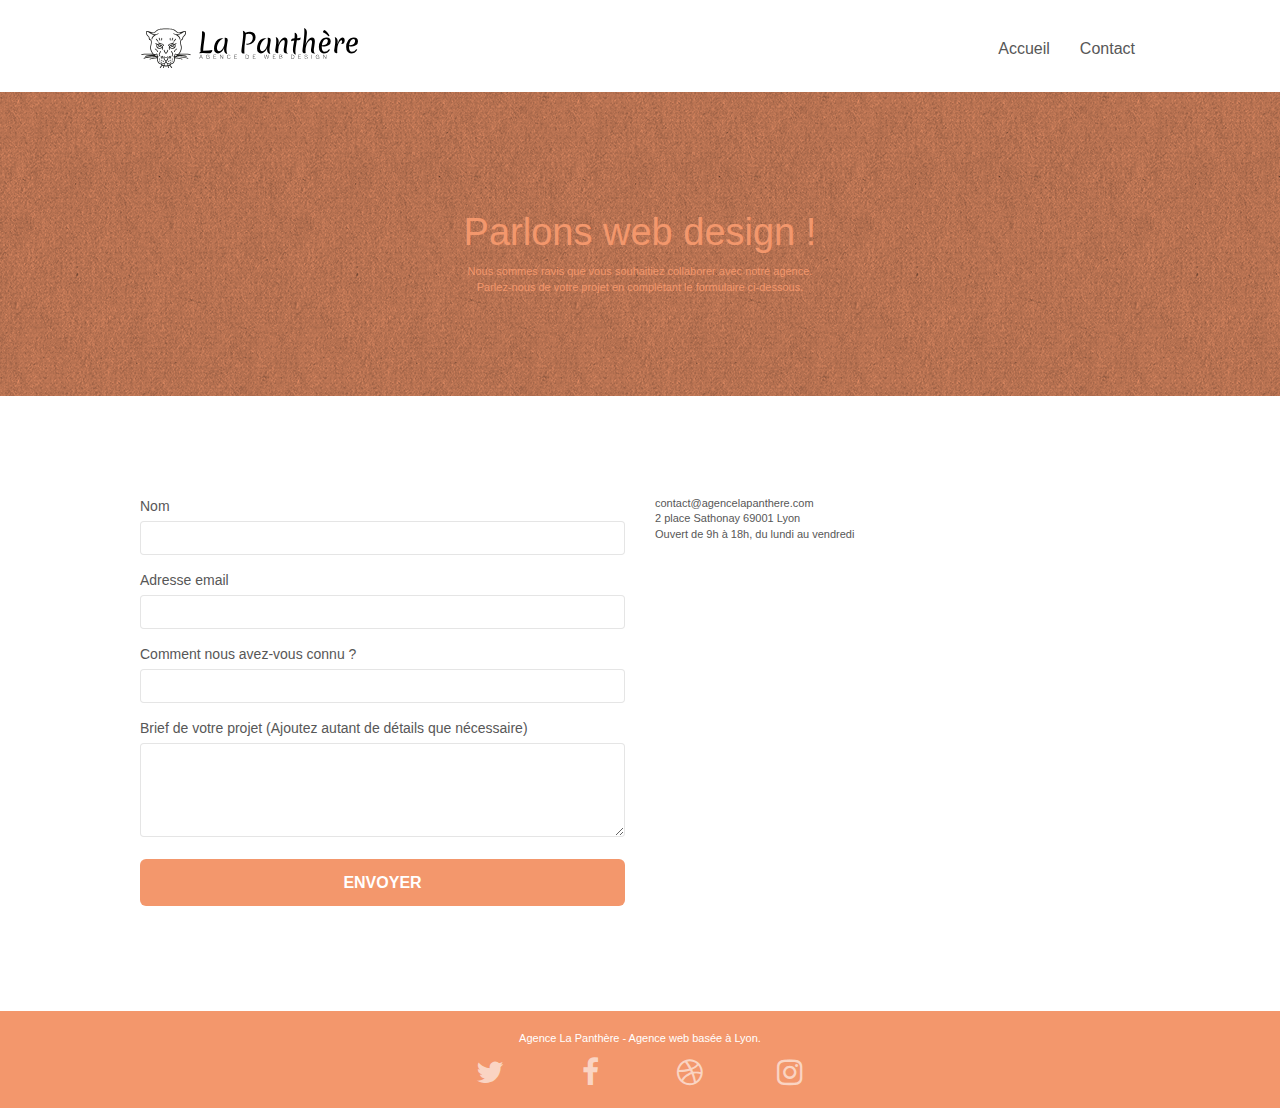
<file: contact.html>
<!DOCTYPE html>
<html lang="fr">
  <head>
    <meta charset="utf-8" />
    <meta name="keywords" content="" />
    <meta name="description" content="" />
    <meta
      name="viewport"
      content="width=device-width, initial-scale=1.0, viewport-fit=cover"
    />
    <link rel="shortcut icon" type="image/png" href="favicon.jpg" />

    <link rel="stylesheet" type="text/css" href="./css/bootstrap.css" />
    <link rel="stylesheet" type="text/css" href="style.css" />
    <link rel="stylesheet" type="text/css" href="./css/font-awesome.css" />
    <link rel="stylesheet" type="text/css" href="./css/et-line.css" />

    <title>La Panthère - Contactez-nous!</title>

    <!-- Goggle Search Console -->
    <meta
      name="google-site-verification"
      content="S-s8-OBaek2lQXfEcOyviEOPm5iNHLbbDHRdTUemHBk"
    />
    <!-- Google Search Console end -->
  </head>
  <body>
    <!-- Principal conteneur -->
    <div class="page-container">
      <!-- bloc-0 -->
      <div class="bloc bgc-white l-bloc" id="bloc-0">
        <div class="container bloc-sm">
          <nav class="navbar row">
            <div class="navbar-header">
              <a class="navbar-brand" href="index.html"
                ><img
                  src="img/agence-la-panthere-monochrome.svg"
                  alt="atlanta web design logo"
                  height="40"
              /></a>
              <button
                id="nav-toggle"
                type="button"
                class="ui-navbar-toggle navbar-toggle"
                data-toggle="collapse"
                data-target=".navbar-1"
              >
                <span class="sr-only"></span><span class="icon-bar"></span
                ><span class="icon-bar"></span><span class="icon-bar"></span>
              </button>
            </div>
            <div class="collapse navbar-collapse navbar-1 special-dropdown-nav">
              <ul class="site-navigation nav navbar-nav">
                <li>
                  <a href="index.html">Accueil</a>
                </li>
                <li>
                  <a href="contact.html">Contact</a>
                </li>
              </ul>
            </div>
          </nav>
        </div>
      </div>
      <!-- bloc-0 END -->

      <!-- bloc-6 -->
      <div
        class="bloc bg-dots-bg bg-repeat bgc-atomic-tangerine d-bloc bloc-bg-texture texture-paper"
        id="bloc-6"
      >
        <div class="container bloc-lg">
          <div class="row">
            <div class="col-sm-12">
              <h1 class="text-center hero-bloc-text tc-white">
                Parlons web design !
              </h1>
              <p class="text-center mg-lg tc-white tight-width-whitespace">
                Nous sommes ravis que vous souhaitiez collaborer avec notre
                agence.<br />
                Parlez-nous de votre projet en complétant le formulaire
                ci-dessous.
              </p>
            </div>
          </div>
        </div>
      </div>
      <!-- bloc-6 END -->

      <!-- bloc-7 -->
      <div class="bloc bgc-white l-bloc" id="bloc-7">
        <div class="container bloc-lg">
          <div class="row">
            <div class="col-sm-6">
              <form id="form_1">
                <div class="form-group">
                  <label> Nom </label>
                  <input id="name" class="form-control" required />
                </div>
                <div class="form-group">
                  <label> Adresse email </label>
                  <input
                    id="email"
                    class="form-control"
                    type="email"
                    required
                  />
                </div>
                <div class="form-group">
                  <label> Comment nous avez-vous connu ? </label>
                  <input
                    class="form-control"
                    type="email"
                    required
                    id="input_504"
                  />
                </div>
                <div class="form-group">
                  <label>
                    Brief de votre projet (Ajoutez autant de détails que
                    nécessaire)<br /> </label
                  ><textarea
                    id="message"
                    class="form-control"
                    rows="4"
                    cols="50"
                    required
                  ></textarea>
                </div>
                <button
                  class="bloc-button btn btn-lg btn-block cta-hero btn-atomic-tangerine"
                  type="submit"
                >
                  Envoyer
                </button>
              </form>
            </div>
            <div class="col-sm-6">
              <p>
                contact@agencelapanthere.com<br />2 place Sathonay 69001 Lyon<br />Ouvert
                de 9h à 18h, du lundi au vendredi<br />
              </p>
            </div>
          </div>
        </div>
      </div>
      <!-- bloc-7 END -->

      <!-- ScrollToTop Button -->
      <a class="bloc-button btn btn-d scrollToTop" onclick="scrollToTarget('1')"
        ><span class="fa fa-chevron-up"></span
      ></a>
      <!-- ScrollToTop Button END-->

      <!-- Footer - bloc-8 -->
      <div class="bloc bgc-atomic-tangerine d-bloc" id="bloc-8">
        <div class="container bloc-sm">
          <div class="row">
            <div class="col-sm-12">
              <p class="text-center white">
                Agence La Panthère - Agence web basée à Lyon.<br />
              </p>
              <div class="row row-no-gutters social">
                <div class="col-sm-3">
                  <div class="text-center">
                    <a class="Twitter" href="https://twitter.com/?lang=fr" aria-label="Twitter">
                      <span class="fa fa-twitter icon-md"></span
                    ></a>
                  </div>
                </div>
                <div class="col-sm-3">
                  <div class="text-center">
                    <a class="Facebook" href="https://www.facebook.com/" aria-label="Facebook">
                      <span class="fa fa-facebook icon-md"></span>
                      </a>
                  </div>
                </div>
                <div class="col-sm-3">
                  <div class="text-center">
                    <a class="Dribble" href="https://dribbble.com/" aria-label="Dribble">
                      <span class="fa fa-dribbble icon-md"></span
                    ></a>
                  </div>
                </div>
                <div class="col-sm-3">
                  <div class="text-center">
                    <a class="Instagram" href="https://www.instagram.com/" aria-label="Instagram">
                      <span class="fa fa-instagram icon-md"></span
                    ></a>
                  </div>
                </div>
              </div>
            </div>
          </div>
        </div>
      </div>
      <!-- Footer - bloc-8 END -->
    </div>
    <!-- Principal conteneur END -->

    <script src="./js/jquery-2.1.0.js"></script>
    <script src="./js/bootstrap.js"></script>
    <script src="./js/blocs.js"></script>
    <script src="./js/jqBootstrapValidation.js"></script>
    <script src="./js/formHandler.js"></script>
  </body>
</html>
</file>
<file: style.css>
body {
    margin: 0;
    padding: 0;
    background: #FFF;
    overflow-x: hidden;
    -webkit-font-smoothing: antialiased;
    -moz-osx-font-smoothing: grayscale;
}

a,
button {
    transition: all .3s ease-in-out;
    outline: none!important;
}

a:hover {
    text-decoration: none;
    cursor: pointer;
}

#page-loading-blocs-notifaction {
    position: fixed;
    top: 0;
    bottom: 0;
    width: 100%;
    z-index: 100000;
    background: #FFFFFF url("img/pageload-spinner.gif") no-repeat center center;
}

.bloc {
    width: 100%;
    clear: both;
    background: 50% 50% no-repeat;
    padding: 0 50px;
    -webkit-background-size: cover;
    -moz-background-size: cover;
    -o-background-size: cover;
    background-size: cover;
    position: relative;
}

.bloc .container {
    padding-left: 0;
    padding-right: 0;
}

.bloc-lg {
    padding: 100px 50px;
}

.bloc-md {
    padding: 50px;
}

.bloc-sm {
    padding: 20px 50px;
}

.bg-center,
.bg-l-edge,
.bg-r-edge,
.bg-t-edge,
.bg-b-edge,
.bg-tl-edge,
.bg-bl-edge,
.bg-tr-edge,
.bg-br-edge,
.bg-repeat {
    -webkit-background-size: auto!important;
    -moz-background-size: auto!important;
    -o-background-size: auto!important;
    background-size: auto!important;
}

.bg-repeat {
    background: repeat;
}

.bg-t-edge {
    background: top no-repeat;
}

.bloc-bg-texture::before {
    content: "";
    background-size: 2px 2px;
    position: absolute;
    top: 0;
    bottom: 0;
    left: 0;
    right: 0;
}

.texture-paper::before {
    background: url("img/texture-paper.png");
    background-size: 280px 280px;
}

.b-parallax {
    background-attachment: fixed;
}

.d-bloc {
    color: rgba(255, 255, 255, .7);
}

.d-bloc button:hover {
    color: rgba(255, 255, 255, .9);
}

.d-bloc .icon-round,
.d-bloc .icon-square,
.d-bloc .icon-rounded,
.d-bloc .icon-semi-rounded-a,
.d-bloc .icon-semi-rounded-b {
    border-color: rgba(255, 255, 255, .9);
}

.d-bloc .divider-h span {
    border-color: rgba(255, 255, 255, .2);
}

.d-bloc .a-btn,
.d-bloc .navbar a,
.d-bloc .navbar-brand,
.d-bloc a .icon-sm,
.d-bloc a .icon-md,
.d-bloc a .icon-lg,
.d-bloc a .icon-xl,
.d-bloc h1 a,
.d-bloc h2 a,
.d-bloc h3 a,
.d-bloc h4 a,
.d-bloc h5 a,
.d-bloc h6 a,
.d-bloc p a {
    color: rgba(255, 255, 255, .6);
}

.d-bloc .a-btn:hover,
.d-bloc .navbar a:hover,
.d-bloc .navbar-brand:hover,
.d-bloc a:hover .icon-sm,
.d-bloc a:hover .icon-md,
.d-bloc a:hover .icon-lg,
.d-bloc a:hover .icon-xl,
.d-bloc h1 a:hover,
.d-bloc h2 a:hover,
.d-bloc h3 a:hover,
.d-bloc h4 a:hover,
.d-bloc h5 a:hover,
.d-bloc h6 a:hover,
.d-bloc p a:hover {
    color: rgba(255, 255, 255, 1);
}

.d-bloc .navbar-toggle .icon-bar {
    background: rgba(255, 255, 255, 1);
}

.d-bloc .btn-wire,
.d-bloc .btn-wire:hover {
    color: rgba(255, 255, 255, 1);
    border-color: rgba(255, 255, 255, 1);
}

.d-bloc .panel {
    color: rgba(0, 0, 0, .5);
}

.d-bloc .panel button:hover {
    color: rgba(0, 0, 0, .7);
}

.d-bloc .panel icon {
    border-color: rgba(0, 0, 0, .7);
}

.d-bloc .panel .divider-h span {
    border-color: rgba(0, 0, 0, .1);
}

.d-bloc .panel .a-btn {
    color: rgba(0, 0, 0, .6);
}

.d-bloc .panel .a-btn:hover {
    color: rgba(0, 0, 0, 1);
}

.d-bloc .panel .btn-wire,
.d-bloc .panel .btn-wire:hover {
    color: rgba(0, 0, 0, .7);
    border-color: rgba(0, 0, 0, .3);
}

.d-bloc .panel,
.l-bloc {
    color: rgba(0, 0, 0, .5);
}

.d-bloc .panel button:hover,
.l-bloc button:hover {
    color: rgba(0, 0, 0, .7);
}

.l-bloc .icon-round,
.l-bloc .icon-square,
.l-bloc .icon-rounded,
.l-bloc .icon-semi-rounded-a,
.l-bloc .icon-semi-rounded-b {
    border-color: rgba(0, 0, 0, .7);
}

.d-bloc .panel .divider-h span,
.l-bloc .divider-h span {
    border-color: rgba(0, 0, 0, .1);
}

.d-bloc .panel .a-btn,
.l-bloc .a-btn,
.l-bloc .navbar a,
.l-bloc .navbar-brand,
.l-bloc a .icon-sm,
.l-bloc a .icon-md,
.l-bloc a .icon-lg,
.l-bloc a .icon-xl,
.l-bloc h1 a,
.l-bloc h2 a,
.l-bloc h3 a,
.l-bloc h4 a,
.l-bloc h5 a,
.l-bloc h6 a,
.l-bloc p a {
    color: rgba(0, 0, 0, .6);
}

.d-bloc .panel .a-btn:hover,
.l-bloc .a-btn:hover,
.l-bloc .navbar a:hover,
.l-bloc .navbar-brand:hover,
.l-bloc a:hover .icon-sm,
.l-bloc a:hover .icon-md,
.l-bloc a:hover .icon-lg,
.l-bloc a:hover .icon-xl,
.l-bloc h1 a:hover,
.l-bloc h2 a:hover,
.l-bloc h3 a:hover,
.l-bloc h4 a:hover,
.l-bloc h5 a:hover,
.l-bloc h6 a:hover,
.l-bloc p a:hover {
    color: rgba(0, 0, 0, 1);
}

.l-bloc .navbar-toggle .icon-bar {
    color: rgba(0, 0, 0, .6);
}

.d-bloc .panel .btn-wire,
.d-bloc .panel .btn-wire:hover,
.l-bloc .btn-wire,
.l-bloc .btn-wire:hover {
    color: rgba(0, 0, 0, .7);
    border-color: rgba(0, 0, 0, .3);
}

.voffset {
    margin-top: 30px;
}

.voffset-lg {
    margin-top: 80px;
}

.row-no-gutters {
    margin-right: 0;
    margin-left: 0;
}

.row.row-no-gutters > [class^="col-"],
.row.row-no-gutters > [class*=" col-"] {
    padding-right: 0;
    padding-left: 0;
}

#bloc-1-hero h1 {
    font-size: 32px;
}

.navbar {
    margin-bottom: 0;
    z-index: 1;
}

.navbar-brand {
    height: auto;
    padding: 3px 15px;
    font-size: 25px;
    font-weight: normal;
    font-weight: 600;
    line-height: 44px;
}

.navbar-brand img {
    max-height: 200px;
    margin: 0 5px 0 0;
    display: inline;
}

.navbar-brand img[src$=svg] {
    min-width: 100px;
}

.nav-center .navbar-brand img {
    margin: 0;
}

.navbar .nav {
    padding-top: 2px;
    margin-right: -16px;
    float: right;
    z-index: 1;
}

.nav > li {
    float: left;
    margin-top: 4px;
    font-size: 16px;
}

.navbar-nav .open .dropdown-menu > li > a {
    text-align: inherit;
}

.nav > li a:hover,
.nav > li a:focus {
    background: transparent;
}

.navbar-toggle {
    margin: 10px 10px 0 0;
    border: 0px;
}

.navbar-toggle:hover {
    background: transparent!important;
}

.navbar-toggle .icon-bar {
    background-color: rgba(0, 0, 0, .5);
    width: 26px;
}

.nav-invert .navbar .nav {
    float: left;
}

.nav-invert .navbar-header,
.nav-invert .navbar-brand {
    float: right;
    position: relative;
    z-index: 2;
}

@media (min-width: 768px) {
    .site-navigation {
        position: absolute;
        top: 50%;
        right: 20px;
        transform: translate(0, -50%);
        -webkit-transform: translateY(-50%);
    }
    .nav > li .dropdown-menu a,
    .nav > li .dropdown-menu a:hover {
        color: #484848;
    }
    .nav-invert .site-navigation {
        left: 0;
        right: 0;
    }
    .nav-center {
        text-align: center;
    }
    .nav-center .navbar-header {
        width: 100%;
    }
    .nav-center .navbar-header,
    .nav-center .navbar-brand,
    .nav-center .nav > li {
        float: none;
        display: inline-block;
    }
    .nav-center .site-navigation {
        position: relative;
        width: 100%;
        right: 0;
        margin-right: 0px;
        margin-top: 20px;
    }
    .nav-center.mini-nav .navbar-toggle {
        float: none;
        margin: 10px auto 0;
    }
}

.nav > li > .dropdown a {
    background: none!important;
    display: block;
    padding: 14px 15px;
}

nav .caret {
    margin: 0 5px;
}

.dropdown-menu .dropdown-menu {
    top: -8px;
    left: 100%;
}

.dropdown-menu .dropmenu-flow-right {
    top: 100%;
    left: 0;
    margin-left: -1px;
    border-top-left-radius: 0;
    border-top-right-radius: 0;
}

.dropdown-menu .dropdown span {
    border: 4px solid black;
    border-top-color: transparent;
    border-right-color: transparent;
    border-bottom-color: transparent;
    margin: 6px -5px 0 0!important;
    float: right;
}

.mg-md {
    margin-top: 10px;
    margin-bottom: 20px;
}

.mg-lg {
    margin-top: 10px;
    margin-bottom: 40px;
}

.btn {
    margin: 0 5px 5px 0;
}

.btn.pull-right {
    margin: 0 0 5px 5px;
}

.btn-d,
.btn-d:hover,
.btn-d:focus {
    color: #FFF;
    background: rgba(0, 0, 0, .3);
}

button {
    outline: none!important;
}

.btn-rd {
    border-radius: 40px;
}

.btn-clean {
    border: 1px solid rgba(0, 0, 0, .08);
    border-bottom-color: rgba(0, 0, 0, .1);
    text-shadow: 0 1px 0 rgba(0, 0, 1, .1);
    box-shadow: 0 1px 3px rgba(0, 0, 1, .25), inset 0 1px 0 0 rgba(255, 255, 255, .15);
}

.icon-md {
    font-size: 30px!important;
}

.icon-lg {
    font-size: 60px!important;
}

.sm-shadow {
    text-shadow: 0 1px 2px rgba(0, 0, 0, .3);
}

.panel-sq,
.panel-sq .panel-heading,
.panel-sq .panel-footer {
    border-radius: 0;
}

.panel-rd {
    border-radius: 30px;
}

.panel-rd .panel-heading {
    border-radius: 29px 29px 0 0;
}

.panel-rd .panel-footer {
    border-radius: 0 0 29px 29px;
}

.form-control {
    border-color: rgba(0, 0, 0, .1);
    box-shadow: none;
}

.scrollToTop {
    width: 40px;
    height: 40px;
    position: fixed;
    bottom: 20px;
    right: 20px;
    opacity: 0;
    z-index: 500;
    transition: all .3s ease-in-out;
}

.scrollToTop span {
    margin-top: 6px;
}

.showScrollTop {
    font-size: 14px;
    opacity: 1;
}

a[data-lightbox] {
    position: relative;
    display: block;
    text-align: center;
}

a[data-lightbox]:hover::before {
    content: "+";
    font-family: "HelveticaNeue-Light", "Helvetica Neue Light", "Helvetica Neue", Helvetica, Arial;
    font-size: 32px;
    width: 50px;
    height: 50px;
    margin-left: -25px;
    border-radius: 50%;
    background: rgba(0, 0, 0, .6);
    color: #FFF;
    font-weight: 100;
    z-index: 1;
    position: absolute;
    top: 50%;
    transform: translateY(-50%);
    -webkit-transform: translateY(-50%);
}

a[data-lightbox]:hover img {
    opacity: 0.6;
    -webkit-animation-fill-mode: none;
    animation-fill-mode: none;
}

#lightbox-modal {
    display: flex;
    align-items: center;
}

#lightbox-modal .modal-dialog {
    width: 90%;
    max-width: 900px;
    margin: 0 auto 0;
}

#lightbox-modal .modal-dialog img {
    max-height: 90vh;
    margin: 0 auto;
}

.lightbox-caption {
    padding: 20px;
    color: #FFF;
    background: rgba(0, 0, 0, .5);
    position: absolute;
    left: 15px;
    right: 15px;
    bottom: 5px;
}

.close-lightbox {
    color: #FFF;
    font-size: 30px;
    position: absolute;
    top: 20px;
    right: 20px;
    z-index: 20;
    background: rgba(0, 0, 0, .5);
    border: none;
    line-height: 30px;
    padding: 0 9px 5px;
    opacity: 0.3;
}

.close-lightbox:hover,
.next-lightbox:hover,
.prev-lightbox:hover {
    opacity: 1.0;
    color: #FFF;
}

.next-lightbox,
.prev-lightbox {
    font-size: 20px;
    color: rgba(255, 255, 255, .9);
    background: rgba(0, 0, 0, .5);
    transition: all .2s ease-in-out;
    position: absolute;
    top: 45%;
    z-index: 1;
    opacity: 0.4;
}

.next-lightbox {
    padding: 6px 8px 1px 13px;
    right: 25px;
}

.prev-lightbox {
    padding: 6px 13px 1px 10px;
    left: 25px;
}

.snapshot-lb .modal-body {
    padding-bottom: 45px;
}

.snapshot-lb .lightbox-caption {
    padding: 0;
    color: rgba(0, 0, 0, .5);
    background: none;
}

h1,
h2,
h3,
h4,
h5,
h6,
p,
label,
.btn,
a {
    font-family: "helvetica";
    font-weight: 400;
    color: #575757!important;
}

.container {
    max-width: 1000px;
}

.hero-bloc-text {
    font-size: 38px;
}

.hero-bloc-text-sub {
    font-size: 36px;
}

.statement-bloc-text {
    line-height: 26px;
    font-style: italic;
    font-size: 20px;
    text-align: center;
    font-weight: lighter;
    max-width: 520px;
    margin: auto auto auto auto;
}

p {
    font-size: 11px;
}

.tight-width-whitespace {
    max-width: 600px;
    margin: auto auto auto auto;
}

.h1 {
    font-size: 20px;
    font-family: "Open Sans";
}

.cta-hero {
    margin-top: 22px;
    color: #FFFFFF!important;
    text-transform: uppercase;
    padding: 12px 28px 12px 28px;
    font-size: 16px;
    font-weight: 700;
}

.social {
    max-width: 400px;
    margin: auto auto auto auto;
}

h2 {
    font-size: 22px;
    line-height: 1.4em;
}

h3 {
    font-size: 15px;
    text-transform: uppercase;
    font-weight: 700;
    color: #333333!important;
}

.med-width-whitespace {
    max-width: 800px;
    margin: auto auto auto auto;
    box-shadow: 0px 0px 0px #000000;
}

h1 {
    color: #333333!important;
}

h4 {
    color: #333333!important;
}

.icons {
    margin-bottom: 14px;
    margin-top: 24px;
}

.white {
    color: #FFFFFF!important;
}

.portfolio-thumb {
    margin-bottom: 24px;
}

.portfolio-row {
    margin-bottom: 44px;
    margin-top: 50px;
}

.avatar {
    box-shadow: 0px 4px 9px rgba(0, 0, 0, 0.3);
}

.black-background {
    background-color: rgba(165, 147, 99, 0.7);
    padding: 40px 40px 40px 40px;
}

.bold-link {
    font-weight: 900;
    text-decoration: underline!important;
}

.bgc-white {
    background-color: #FFFFFF;
}

.bgc-dark-slate-blue {
    background-color: #364577;
}

.bgc-atomic-tangerine {
    background-color: #F3976C;
}

.tc-white {
    color: #F3976C!important;
}

.btn-atomic-tangerine {
    background: #F3976C;
    color: #FFFFFF!important;
}

.btn-atomic-tangerine:hover {
    background: #c27956!important;
    color: #FFFFFF!important;
}

.ltc-white {
    color: #FFFFFF!important;
}

.ltc-white:hover {
    color: #cccccc!important;
}

.ltc-atomic-tangerine {
    color: #F3976C!important;
}

.ltc-atomic-tangerine:hover {
    color: #c27956!important;
}

.icon-dark-slate-blue {
    color: #364577!important;
    border-color: #364577!important;
}

.bg-dots-bg {
    background-image: url("img/dots-bg.png");
}

.bg-lines-h2-bg {
    background-image: url("img/lines-h2-bg.png");
}

.bg-banniere {
    background-image: url("img/agence-la-panthere.jpg");
}

.bg-presentation {
    background-image: url("img/image-de-presentation.bmp");
}

@media (max-width: 1024px) {
    .bloc {
        padding-left: 20px;
        padding-right: 20px;
    }
    .bloc.full-width-bloc,
    .bloc-tile-2.full-width-bloc .container,
    .bloc-tile-3.full-width-bloc .container,
    .bloc-tile-4.full-width-bloc .container {
        padding-left: 0;
        padding-right: 0;
    }
}

@media (max-width: 992px) and (min-width: 768px) {
    .navbar .nav {
        max-width: 80%
    }
    .nav-center.navbar .nav {
        max-width: 100%
    }
}

@media only screen and (min-device-width: 768px) and (max-device-width: 1024px) and (orientation: landscape) {
    .b-parallax {
        background-attachment: scroll;
    }
}

@media only screen and (min-device-width: 1024px) and (max-device-width: 1366px) and (-webkit-min-device-pixel-ratio: 1.5) {
    .b-parallax {
        background-attachment: scroll;
    }
}

@media (max-width: 991px) {
    .container {
        width: 100%;
    }
    .b-parallax {
        background-attachment: scroll;
    }
    .page-container,
    #hero-bloc {
        overflow-x: hidden;
        position: relative;
    }
    .bloc {
        padding-left: constant(safe-area-inset-left);
        padding-right: constant(safe-area-inset-right);
    }
    .bloc-group,
    .bloc-group .bloc {
        display: block;
        width: 100%;
    }
    .bloc-fill-screen .fill-bloc-top-edge,
    .bloc-fill-screen .fill-bloc-bottom-edge {
        padding: 0 20px;
        padding-left: constant(safe-area-inset-left);
        padding-right: constant(safe-area-inset-right);
    }
}

@media (max-width: 767px) {
    .page-container {
        overflow-x: hidden;
        position: relative;
    }
    h1,
    h2,
    h3,
    h4,
    h5,
    h6,
    p,
    #disqus_thread {
        padding-left: 10px!important;
        padding-right: 10px!important;
    }
    .b-parallax {
        background-attachment: scroll;
    }
    .navbar .nav {
        padding-top: 0;
        border-top: 1px solid rgba(0, 0, 0, .2);
        float: none!important;
    }
    .navbar.row {
        margin-left: 0;
        margin-right: 0;
    }
    .site-navigation {
        position: inherit;
        transform: none;
        -webkit-transform: none;
        -ms-transform: none;
    }
    .nav > li {
        margin-top: 0;
        border-bottom: 1px solid rgba(0, 0, 0, .1);
        background: rgba(0, 0, 0, .05);
        text-align: left;
        padding-left: 15px;
        width: 100%;
    }
    .nav > li:hover {
        background: rgba(0, 0, 0, .08);
    }
    .dropdown .dropdown a .caret {
        float: none;
        margin: 5px 0 0 10px!important;
        border: 4px solid black;
        border-bottom-color: transparent;
        border-right-color: transparent;
        border-left-color: transparent;
    }
    #hero-bloc .navbar .nav {
        background: rgba(0, 0, 0, .8);
    }
    #hero-bloc .navbar .nav a {
        color: rgba(255, 255, 255, .6);
    }
    .hero {
        padding: 50px 0;
    }
    .hero-nav {
        left: -1px;
        right: -1px;
    }
    .navbar-collapse {
        padding: 0;
        overflow-x: hidden;
        -webkit-box-shadow: none;
        box-shadow: none;
    }
    .navbar-brand img {
        max-height: 40px;
        width: auto;
    }
    .nav-invert .navbar-header {
        float: none;
        width: 100%;
    }
    .nav-invert .navbar-toggle {
        float: left;
        margin-left: 10px;
    }
    .bloc {
        padding-left: 0;
        padding-right: 0;
    }
    .bloc-xxl,
    .bloc-xl,
    .bloc-lg {
        padding: 40px 0;
    }
    .bloc-sm,
    .bloc-md {
        padding-left: 0;
        padding-right: 0;
    }
    .bloc-tile-2 .container,
    .bloc-tile-3 .container,
    .bloc-tile-4 .container,
    .bloc-fill-screen .fill-bloc-top-edge,
    .bloc-fill-screen .fill-bloc-bottom-edge {
        padding-left: 0;
        padding-right: 0;
    }
    .a-block {
        padding: 0 10px;
    }
    .btn-dwn {
        display: none;
    }
    .voffset {
        margin-top: 5px;
    }
    .voffset-md {
        margin-top: 20px;
    }
    .voffset-lg {
        margin-top: 30px;
    }
    form {
        padding: 5px;
    }
    .close-lightbox {
        display: inline-block;
    }
    .blocsapp-device-iphone5 {
        background-size: 216px 425px;
        padding-top: 60px;
        width: 216px;
        height: 425px;
    }
    .blocsapp-device-iphone5 img {
        width: 180px;
        height: 320px;
    }
}

@media (max-width: 400px) {
    .bloc {
        padding-left: 0;
        padding-right: 0;
    }
}

@media (max-width: 767px) {
    .bloc-mob-center-text {
        text-align: center;
    }
}
</file>
<file: css/et-line.css>
@font-face {
    font-family: et-line;
    src: url(../fonts/et-line.eot);
    src: url(../fonts/et-line.eot?#iefix) format('embedded-opentype'), url(../fonts/et-line.woff) format('woff'), url(../fonts/et-line.ttf) format('truetype'), url(../fonts/et-line.svg#et-line) format('svg');
    font-weight: 400;
    font-style: normal
}

.et-icon-adjustments,
.et-icon-alarmclock,
.et-icon-anchor,
.et-icon-aperture,
.et-icon-attachment,
.et-icon-bargraph,
.et-icon-basket,
.et-icon-beaker,
.et-icon-bike,
.et-icon-book-open,
.et-icon-briefcase,
.et-icon-browser,
.et-icon-calendar,
.et-icon-camera,
.et-icon-caution,
.et-icon-chat,
.et-icon-circle-compass,
.et-icon-clipboard,
.et-icon-clock,
.et-icon-cloud,
.et-icon-compass,
.et-icon-desktop,
.et-icon-dial,
.et-icon-document,
.et-icon-documents,
.et-icon-download,
.et-icon-dribbble,
.et-icon-edit,
.et-icon-envelope,
.et-icon-expand,
.et-icon-facebook,
.et-icon-flag,
.et-icon-focus,
.et-icon-gears,
.et-icon-genius,
.et-icon-gift,
.et-icon-global,
.et-icon-globe,
.et-icon-googleplus,
.et-icon-grid,
.et-icon-happy,
.et-icon-hazardous,
.et-icon-heart,
.et-icon-hotairballoon,
.et-icon-hourglass,
.et-icon-key,
.et-icon-laptop,
.et-icon-layers,
.et-icon-lifesaver,
.et-icon-lightbulb,
.et-icon-linegraph,
.et-icon-linkedin,
.et-icon-lock,
.et-icon-magnifying-glass,
.et-icon-map,
.et-icon-map-pin,
.et-icon-megaphone,
.et-icon-mic,
.et-icon-mobile,
.et-icon-newspaper,
.et-icon-notebook,
.et-icon-paintbrush,
.et-icon-paperclip,
.et-icon-pencil,
.et-icon-phone,
.et-icon-picture,
.et-icon-pictures,
.et-icon-piechart,
.et-icon-presentation,
.et-icon-pricetags,
.et-icon-printer,
.et-icon-profile-female,
.et-icon-profile-male,
.et-icon-puzzle,
.et-icon-quote,
.et-icon-recycle,
.et-icon-refresh,
.et-icon-ribbon,
.et-icon-rss,
.et-icon-sad,
.et-icon-scissors,
.et-icon-scope,
.et-icon-search,
.et-icon-shield,
.et-icon-speedometer,
.et-icon-strategy,
.et-icon-streetsign,
.et-icon-tablet,
.et-icon-target,
.et-icon-telescope,
.et-icon-toolbox,
.et-icon-tools,
.et-icon-tools-2,
.et-icon-trophy,
.et-icon-tumblr,
.et-icon-twitter,
.et-icon-upload,
.et-icon-video,
.et-icon-wallet,
.et-icon-wine {
    font-family: et-line;
    speak: none;
    font-style: normal;
    font-weight: 400;
    font-variant: normal;
    text-transform: none;
    line-height: 1;
    -webkit-font-smoothing: antialiased;
    -moz-osx-font-smoothing: grayscale;
    display: inline-block
}

.et-icon-mobile:before {
    content: "\e000"
}

.et-icon-laptop:before {
    content: "\e001"
}

.et-icon-desktop:before {
    content: "\e002"
}

.et-icon-tablet:before {
    content: "\e003"
}

.et-icon-phone:before {
    content: "\e004"
}

.et-icon-document:before {
    content: "\e005"
}

.et-icon-documents:before {
    content: "\e006"
}

.et-icon-search:before {
    content: "\e007"
}

.et-icon-clipboard:before {
    content: "\e008"
}

.et-icon-newspaper:before {
    content: "\e009"
}

.et-icon-notebook:before {
    content: "\e00a"
}

.et-icon-book-open:before {
    content: "\e00b"
}

.et-icon-browser:before {
    content: "\e00c"
}

.et-icon-calendar:before {
    content: "\e00d"
}

.et-icon-presentation:before {
    content: "\e00e"
}

.et-icon-picture:before {
    content: "\e00f"
}

.et-icon-pictures:before {
    content: "\e010"
}

.et-icon-video:before {
    content: "\e011"
}

.et-icon-camera:before {
    content: "\e012"
}

.et-icon-printer:before {
    content: "\e013"
}

.et-icon-toolbox:before {
    content: "\e014"
}

.et-icon-briefcase:before {
    content: "\e015"
}

.et-icon-wallet:before {
    content: "\e016"
}

.et-icon-gift:before {
    content: "\e017"
}

.et-icon-bargraph:before {
    content: "\e018"
}

.et-icon-grid:before {
    content: "\e019"
}

.et-icon-expand:before {
    content: "\e01a"
}

.et-icon-focus:before {
    content: "\e01b"
}

.et-icon-edit:before {
    content: "\e01c"
}

.et-icon-adjustments:before {
    content: "\e01d"
}

.et-icon-ribbon:before {
    content: "\e01e"
}

.et-icon-hourglass:before {
    content: "\e01f"
}

.et-icon-lock:before {
    content: "\e020"
}

.et-icon-megaphone:before {
    content: "\e021"
}

.et-icon-shield:before {
    content: "\e022"
}

.et-icon-trophy:before {
    content: "\e023"
}

.et-icon-flag:before {
    content: "\e024"
}

.et-icon-map:before {
    content: "\e025"
}

.et-icon-puzzle:before {
    content: "\e026"
}

.et-icon-basket:before {
    content: "\e027"
}

.et-icon-envelope:before {
    content: "\e028"
}

.et-icon-streetsign:before {
    content: "\e029"
}

.et-icon-telescope:before {
    content: "\e02a"
}

.et-icon-gears:before {
    content: "\e02b"
}

.et-icon-key:before {
    content: "\e02c"
}

.et-icon-paperclip:before {
    content: "\e02d"
}

.et-icon-attachment:before {
    content: "\e02e"
}

.et-icon-pricetags:before {
    content: "\e02f"
}

.et-icon-lightbulb:before {
    content: "\e030"
}

.et-icon-layers:before {
    content: "\e031"
}

.et-icon-pencil:before {
    content: "\e032"
}

.et-icon-tools:before {
    content: "\e033"
}

.et-icon-tools-2:before {
    content: "\e034"
}

.et-icon-scissors:before {
    content: "\e035"
}

.et-icon-paintbrush:before {
    content: "\e036"
}

.et-icon-magnifying-glass:before {
    content: "\e037"
}

.et-icon-circle-compass:before {
    content: "\e038"
}

.et-icon-linegraph:before {
    content: "\e039"
}

.et-icon-mic:before {
    content: "\e03a"
}

.et-icon-strategy:before {
    content: "\e03b"
}

.et-icon-beaker:before {
    content: "\e03c"
}

.et-icon-caution:before {
    content: "\e03d"
}

.et-icon-recycle:before {
    content: "\e03e"
}

.et-icon-anchor:before {
    content: "\e03f"
}

.et-icon-profile-male:before {
    content: "\e040"
}

.et-icon-profile-female:before {
    content: "\e041"
}

.et-icon-bike:before {
    content: "\e042"
}

.et-icon-wine:before {
    content: "\e043"
}

.et-icon-hotairballoon:before {
    content: "\e044"
}

.et-icon-globe:before {
    content: "\e045"
}

.et-icon-genius:before {
    content: "\e046"
}

.et-icon-map-pin:before {
    content: "\e047"
}

.et-icon-dial:before {
    content: "\e048"
}

.et-icon-chat:before {
    content: "\e049"
}

.et-icon-heart:before {
    content: "\e04a"
}

.et-icon-cloud:before {
    content: "\e04b"
}

.et-icon-upload:before {
    content: "\e04c"
}

.et-icon-download:before {
    content: "\e04d"
}

.et-icon-target:before {
    content: "\e04e"
}

.et-icon-hazardous:before {
    content: "\e04f"
}

.et-icon-piechart:before {
    content: "\e050"
}

.et-icon-speedometer:before {
    content: "\e051"
}

.et-icon-global:before {
    content: "\e052"
}

.et-icon-compass:before {
    content: "\e053"
}

.et-icon-lifesaver:before {
    content: "\e054"
}

.et-icon-clock:before {
    content: "\e055"
}

.et-icon-aperture:before {
    content: "\e056"
}

.et-icon-quote:before {
    content: "\e057"
}

.et-icon-scope:before {
    content: "\e058"
}

.et-icon-alarmclock:before {
    content: "\e059"
}

.et-icon-refresh:before {
    content: "\e05a"
}

.et-icon-happy:before {
    content: "\e05b"
}

.et-icon-sad:before {
    content: "\e05c"
}

.et-icon-facebook:before {
    content: "\e05d"
}

.et-icon-twitter:before {
    content: "\e05e"
}

.et-icon-googleplus:before {
    content: "\e05f"
}

.et-icon-rss:before {
    content: "\e060"
}

.et-icon-tumblr:before {
    content: "\e061"
}

.et-icon-linkedin:before {
    content: "\e062"
}

.et-icon-dribbble:before {
    content: "\e063"
}
</file>
